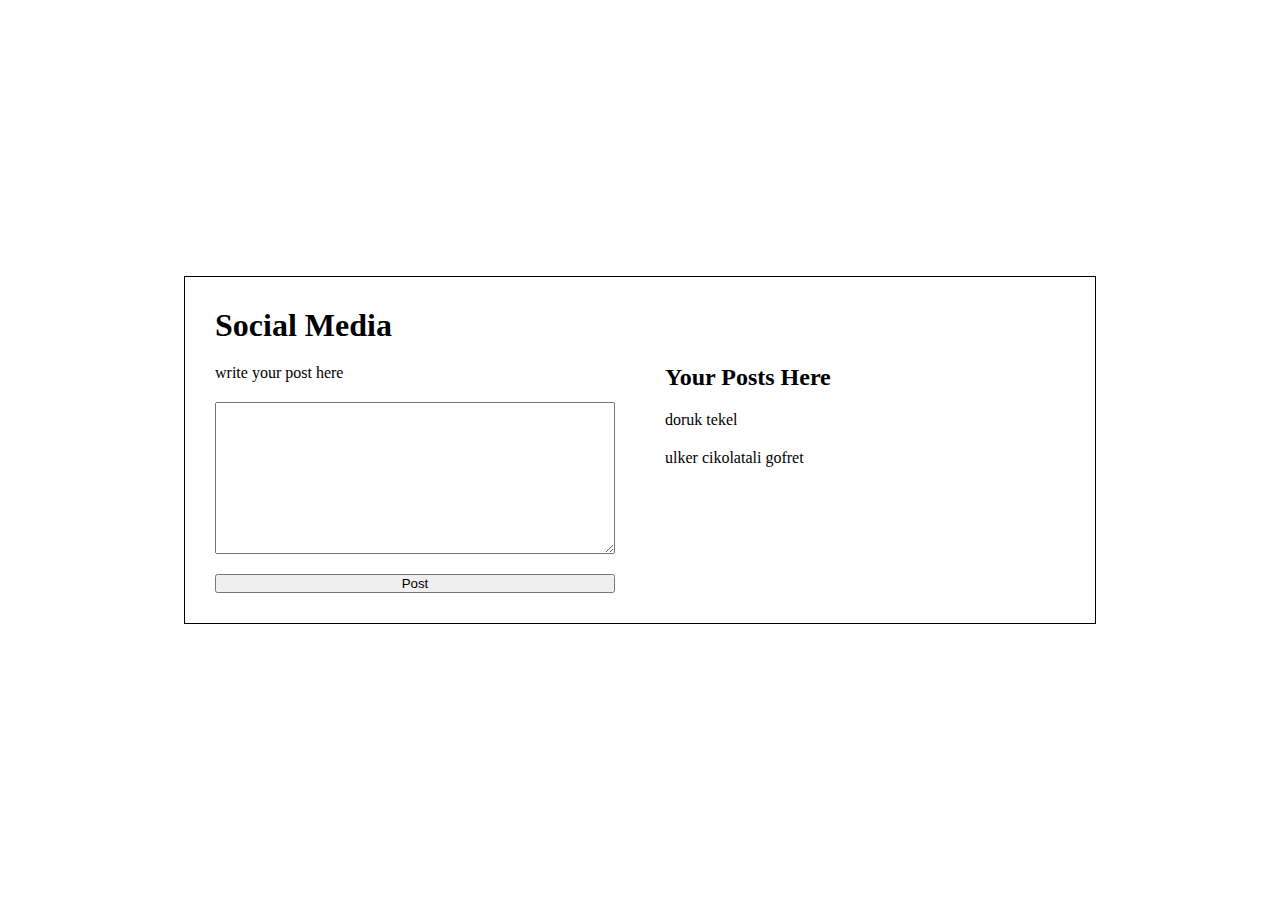
<file: socialmedia/index.html>
<!DOCTYPE html>
<html lang="en">
  <head>
    <meta charset="UTF-8" />
    <meta name="viewport" content="width=device-width, initial-scale=1.0" />
    <title>Social Media App</title>
    <link
      rel="stylesheet"
      href="https://cdnjs.cloudflare.com/ajax/libs/font-awesome/6.5.1/css/all.min.css"
      integrity="sha512-DTOQO9RWCH3ppGqcWaEA1BIZOC6xxalwEsw9c2QQeAIftl+Vegovlnee1c9QX4TctnWMn13TZye+giMm8e2LwA=="
      crossorigin="anonymous"
      referrerpolicy="no-referrer"
    />
    <link rel="stylesheet" href="style.css" />
    <script src="./main.js" defer></script>
  </head>
  <body>
    <div class="container">
      <h1>Social Media</h1>
      <div class="left-right">
        <div class="left">
          <form id="form">
            <label for="text">write your post here</label>
            <textarea name="text" id="text" cols="30" rows="10"></textarea>
            <div class="msg"></div>
            <button type="submit">Post</button>
          </form>
        </div>
        <div class="right">
          <h2>Your Posts Here</h2>
          <div class="posts">
            <div class="post">
              <p>doruk tekel</p>
              <span class="icons">
                <i
                  class="fa-regular fa-pen-to-square"
                  onClick="editPost(this)"
                ></i>
                <i
                  class="fa-regular fa-trash-can"
                  onclick="deletePost(this)"
                ></i>
              </span>
            </div>
            <div class="post">
              <p>ulker cikolatali gofret</p>
              <span class="icons">
                <i
                  class="fa-regular fa-pen-to-square"
                  onClick="editPost(this)"
                ></i>
                <i
                  class="fa-regular fa-trash-can"
                  onclick="deletePost(this)"
                ></i>
              </span>
            </div>
          </div>
        </div>
      </div>
    </div>
  </body>
</html>
</file>
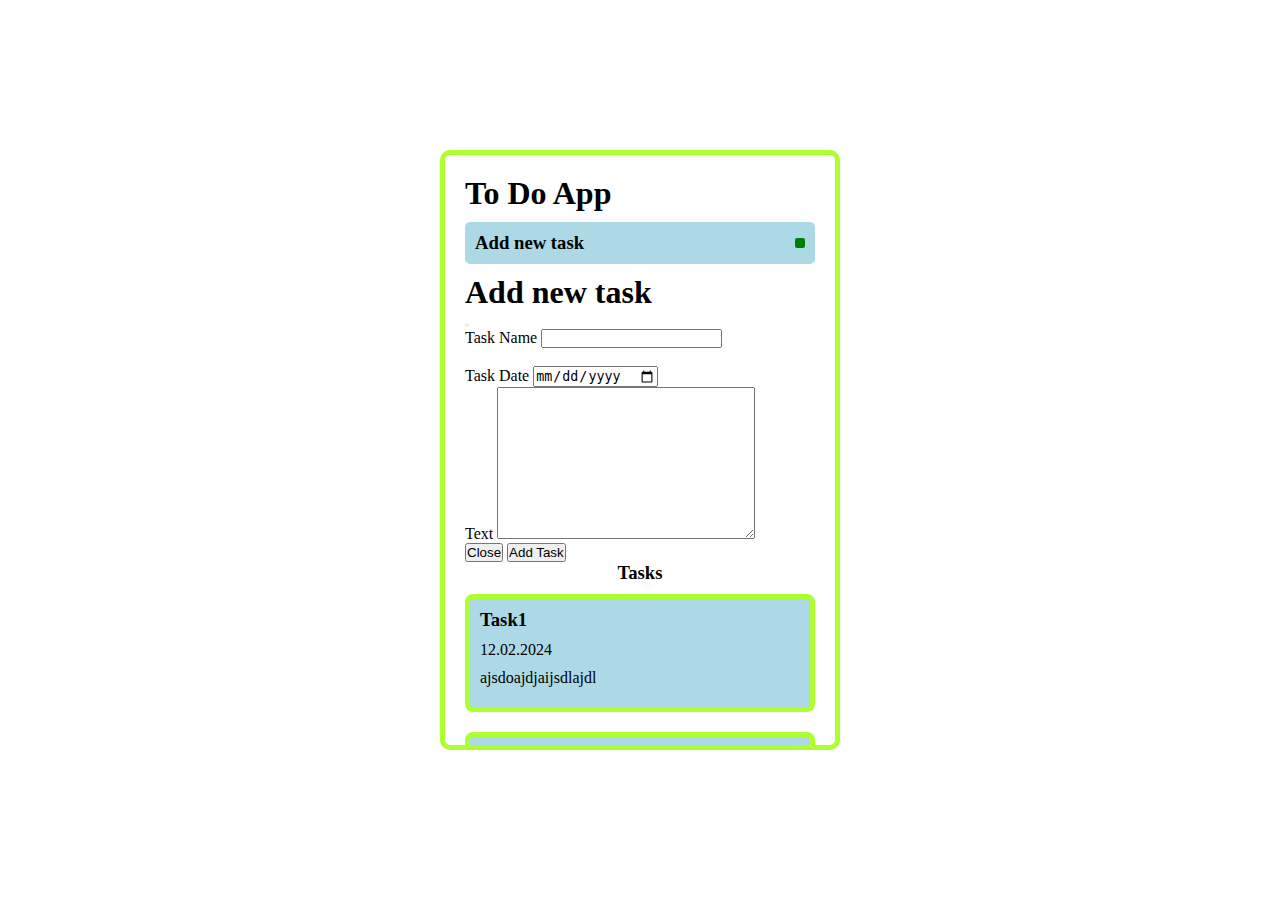
<file: todoapp/index.html>
<!DOCTYPE html>
<html lang="en">
  <head>
    <link
      href="https://cdn.jsdelivr.net/npm/bootstrap@5.3.2/dist/css/bootstrap.min.css"
      rel="stylesheet"
      integrity="sha384-T3c6CoIi6uLrA9TneNEoa7RxnatzjcDSCmG1MXxSR1GAsXEV/Dwwykc2MPK8M2HN"
      crossorigin="anonymous"
    />
    <meta charset="utf-8" />
    <meta name="viewport" content="width=device-width, initial-scale=1" />
    <title>Bootstrap demo</title>
    <link
      rel="stylesheet"
      href="https://cdnjs.cloudflare.com/ajax/libs/font-awesome/6.5.1/css/all.min.css"
      integrity="sha512-DTOQO9RWCH3ppGqcWaEA1BIZOC6xxalwEsw9c2QQeAIftl+Vegovlnee1c9QX4TctnWMn13TZye+giMm8e2LwA=="
      crossorigin="anonymous"
      referrerpolicy="no-referrer"
    />

    <link rel="stylesheet" href="style.css" />
  </head>
  <body>
    <div class="app">
      <h1 class="text-center mb-3">To Do App</h1>
      <div class="addnewtask" data-bs-target="#form" data-bs-toggle="modal">
        <h3>Add new task</h3>
        <i class="fa-solid fa-plus"></i>
      </div>

      <!-- Modal -->
      <form
        class="modal fade"
        id="form"
        tabindex="-1"
        aria-labelledby="exampleModalLabel"
        aria-hidden="true"
      >
        <div class="modal-dialog">
          <div class="modal-content">
            <div class="modal-header">
              <h1 class="modal-title fs-5" id="exampleModalLabel">
                Add new task
              </h1>
              <button
                type="button"
                class="btn-close"
                data-bs-dismiss="modal"
                aria-label="Close"
              ></button>
            </div>
            <div class="modal-body">
              <label for="textInput" class="mb-2">Task Name </label>
              <input
                type="text"
                name="textInput"
                id="textInput"
                class="form-control"
              />
              <div class="msg"></div>
              <br />
              <label for="dateInput" class="mb-2">Task Date </label>

              <input
                type="date"
                name="dateInput"
                id="dateInput"
                class="form-control"
              />
              <br />
              <label for="textArea" class="mb-2">Text</label>

              <textarea
                name="textArea"
                id="textArea"
                cols="30"
                rows="10"
                class="form-control"
              ></textarea>
            </div>
            <div class="modal-footer">
              <button
                type="button"
                class="btn btn-secondary"
                data-bs-dismiss="modal"
              >
                Close
              </button>
              <button id="add" type="submit" class="btn btn-primary">
                Add Task
              </button>
            </div>
          </div>
        </div>
      </form>
      <h3 class="tasksheader">Tasks</h3>

      <div class="tasks">
        <div class="task">
          <h3>Task1</h3>
          <p class="fw-bold">12.02.2024</p>
          <p>ajsdoajdjaijsdlajdl</p>
          <div class="icons">
            <i
              class="fa-regular fa-pen-to-square"
              onClick="editTask(this)"
              data-bs-target="#form"
              data-bs-toggle="modal"
            ></i>
            <i class="fa-regular fa-trash-can" onClick="deleteTask(this)"></i>
          </div>
        </div>
        <div class="task">
          <h3>Task1</h3>
          <p class="fw-bold">12.02.2024</p>
          <p>ajsdoajdjaijsdlajdl</p>
          <div class="icons">
            <i
              class="fa-regular fa-pen-to-square"
              onClick="editTask(this)"
              data-bs-target="#form"
              data-bs-toggle="modal"
            ></i>
            <i class="fa-regular fa-trash-can" onClick="deleteTask(this)"></i>
          </div>
        </div>
      </div>
    </div>
  </body>
  <script
    src="https://cdn.jsdelivr.net/npm/@popperjs/core@2.11.8/dist/umd/popper.min.js"
    integrity="sha384-I7E8VVD/ismYTF4hNIPjVp/Zjvgyol6VFvRkX/vR+Vc4jQkC+hVqc2pM8ODewa9r"
    crossorigin="anonymous"
  ></script>
  <script
    src="https://cdn.jsdelivr.net/npm/bootstrap@5.3.2/dist/js/bootstrap.min.js"
    integrity="sha384-BBtl+eGJRgqQAUMxJ7pMwbEyER4l1g+O15P+16Ep7Q9Q+zqX6gSbd85u4mG4QzX+"
    crossorigin="anonymous"
  ></script>
  <script src="./main.js"></script>
</html>
</file>
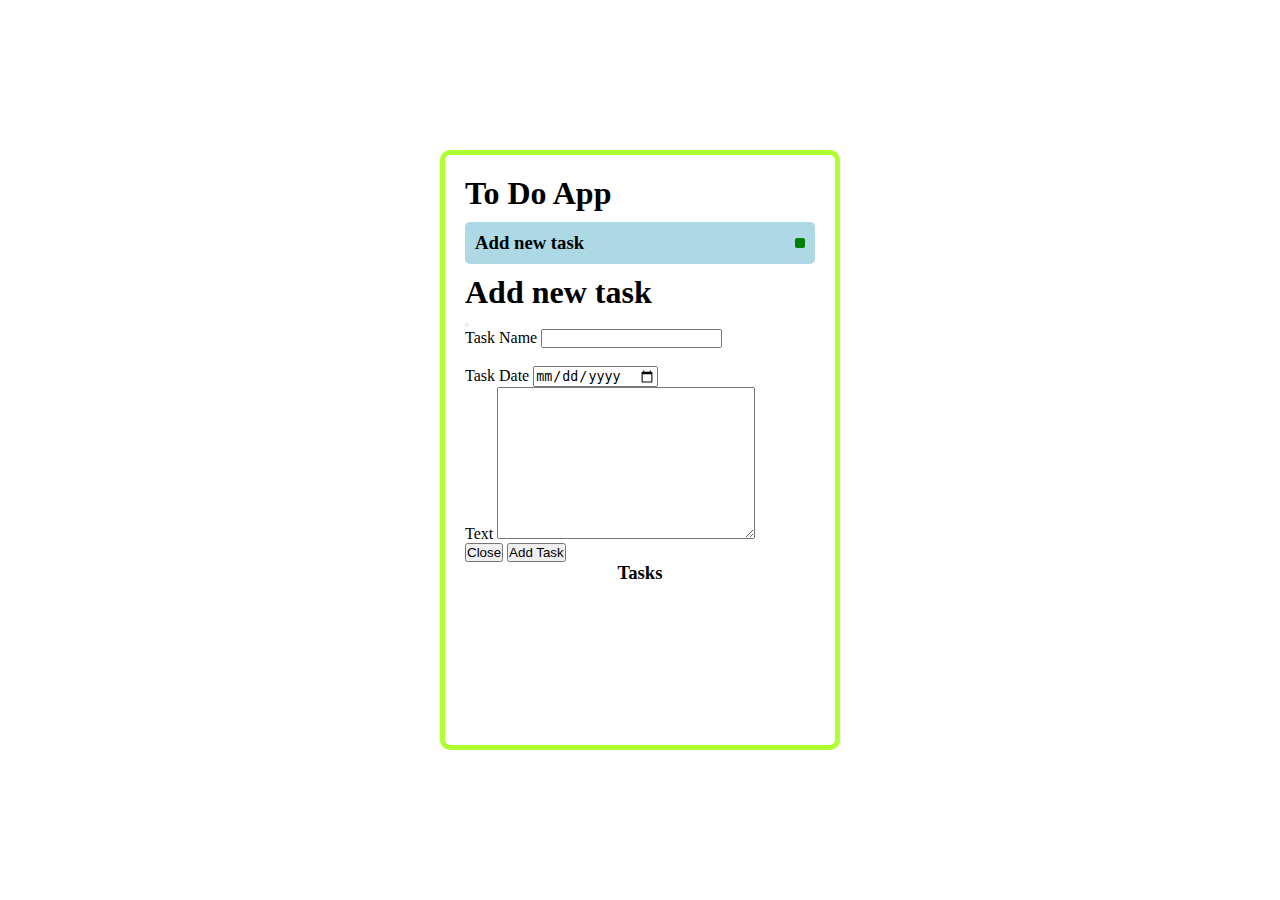
<file: todoapp_localstorage/index.html>
<!DOCTYPE html>
<html lang="en">
  <head>
    <link
      href="https://cdn.jsdelivr.net/npm/bootstrap@5.3.2/dist/css/bootstrap.min.css"
      rel="stylesheet"
      integrity="sha384-T3c6CoIi6uLrA9TneNEoa7RxnatzjcDSCmG1MXxSR1GAsXEV/Dwwykc2MPK8M2HN"
      crossorigin="anonymous"
    />
    <meta charset="utf-8" />
    <meta name="viewport" content="width=device-width, initial-scale=1" />
    <title>Bootstrap demo</title>
    <link
      rel="stylesheet"
      href="https://cdnjs.cloudflare.com/ajax/libs/font-awesome/6.5.1/css/all.min.css"
      integrity="sha512-DTOQO9RWCH3ppGqcWaEA1BIZOC6xxalwEsw9c2QQeAIftl+Vegovlnee1c9QX4TctnWMn13TZye+giMm8e2LwA=="
      crossorigin="anonymous"
      referrerpolicy="no-referrer"
    />

    <link rel="stylesheet" href="style.css" />
  </head>
  <body>
    <div class="app">
      <h1 class="text-center mb-3">To Do App</h1>
      <div class="addnewtask" data-bs-target="#form" data-bs-toggle="modal">
        <h3>Add new task</h3>
        <i class="fa-solid fa-plus"></i>
      </div>

      <!-- Modal -->
      <form
        class="modal fade"
        id="form"
        tabindex="-1"
        aria-labelledby="exampleModalLabel"
        aria-hidden="true"
      >
        <div class="modal-dialog">
          <div class="modal-content">
            <div class="modal-header">
              <h1 class="modal-title fs-5" id="exampleModalLabel">
                Add new task
              </h1>
              <button
                type="button"
                class="btn-close"
                data-bs-dismiss="modal"
                aria-label="Close"
              ></button>
            </div>
            <div class="modal-body">
              <label for="textInput" class="mb-2">Task Name </label>
              <input
                type="text"
                name="textInput"
                id="textInput"
                class="form-control"
              />
              <div class="msg"></div>
              <br />
              <label for="dateInput" class="mb-2">Task Date </label>

              <input
                type="date"
                name="dateInput"
                id="dateInput"
                class="form-control"
              />
              <br />
              <label for="textArea" class="mb-2">Text</label>

              <textarea
                name="textArea"
                id="textArea"
                cols="30"
                rows="10"
                class="form-control"
              ></textarea>
            </div>
            <div class="modal-footer">
              <button
                type="button"
                class="btn btn-secondary"
                data-bs-dismiss="modal"
              >
                Close
              </button>
              <button id="add" type="submit" class="btn btn-primary">
                Add Task
              </button>
            </div>
          </div>
        </div>
      </form>
      <h3 class="tasksheader">Tasks</h3>

      <div class="tasks"></div>
    </div>
  </body>
  <script
    src="https://cdn.jsdelivr.net/npm/@popperjs/core@2.11.8/dist/umd/popper.min.js"
    integrity="sha384-I7E8VVD/ismYTF4hNIPjVp/Zjvgyol6VFvRkX/vR+Vc4jQkC+hVqc2pM8ODewa9r"
    crossorigin="anonymous"
  ></script>
  <script
    src="https://cdn.jsdelivr.net/npm/bootstrap@5.3.2/dist/js/bootstrap.min.js"
    integrity="sha384-BBtl+eGJRgqQAUMxJ7pMwbEyER4l1g+O15P+16Ep7Q9Q+zqX6gSbd85u4mG4QzX+"
    crossorigin="anonymous"
  ></script>
  <script src="./main.js"></script>
</html>
</file>
<file: socialmedia/style.css>
* {
  margin: 0;
  padding: 0;
  box-sizing: border-box;
}
body {
  display: grid;
  place-items: center;
  height: 100dvh;
}
.container {
  border: 1px solid black;
  padding: 30px;
  display: flex;
  flex-direction: column;
}
h1 {
  margin-bottom: 20px;
}
.left-right {
  display: flex;
  gap: 50px;
}
form {
  display: flex;
  flex-direction: column;
}
#text {
  margin: 20px 0;
}
.right,
.left {
  width: 400px;
}
h2 {
  margin-bottom: 20px;
}
.posts {
  display: flex;
  flex-direction: column;
  gap: 20px;
}
.post {
  display: flex;
  justify-content: space-between;
  align-items: center;
}
</file>
<file: todoapp/style.css>
* {
  padding: 0;
  margin: 0;
  box-sizing: border-box;
}
body {
  display: grid;
  place-items: center;
  height: 100dvh;
}
.app {
  width: 400px;
  height: 600px;
  border: 5px solid greenyellow;
  padding: 20px;
  border-radius: 10px;
  overflow-y: scroll;
}
.addnewtask {
  display: flex;
  justify-content: space-between;
  align-items: center;
  background-color: lightblue;
  padding: 10px;
  margin: 10px 0;
  border-radius: 5px;
  cursor: pointer;
}
.fa-plus {
  padding: 5px;
  background-color: green;
  border-radius: 2px;
  color: aliceblue;
}
.tasksheader {
  text-align: center;
  margin-bottom: 10px;
}
.tasks {
  display: flex;
  flex-direction: column;
  gap: 20px;
}
.task {
  display: flex;
  flex-direction: column;
  gap: 10px;
  padding: 10px;
  border: 5px solid greenyellow;
  background-color: lightblue;
  border-radius: 8px;
}
.icons {
  text-align: center;
  display: flex;
  justify-content: center;
  gap: 20px;
}
i {
  cursor: pointer;
  font-size: 20px;
}

.msg {
  color: red;
}
</file>
<file: todoapp_localstorage/style.css>
* {
  padding: 0;
  margin: 0;
  box-sizing: border-box;
}
body {
  display: grid;
  place-items: center;
  height: 100dvh;
}
.app {
  width: 400px;
  height: 600px;
  border: 5px solid greenyellow;
  padding: 20px;
  border-radius: 10px;
  overflow-y: scroll;
}
.addnewtask {
  display: flex;
  justify-content: space-between;
  align-items: center;
  background-color: lightblue;
  padding: 10px;
  margin: 10px 0;
  border-radius: 5px;
  cursor: pointer;
}
.fa-plus {
  padding: 5px;
  background-color: green;
  border-radius: 2px;
  color: aliceblue;
}
.tasksheader {
  text-align: center;
  margin-bottom: 10px;
}
.tasks {
  display: flex;
  flex-direction: column;
  gap: 20px;
}
.task {
  display: flex;
  flex-direction: column;
  gap: 10px;
  padding: 10px;
  border: 5px solid greenyellow;
  background-color: lightblue;
  border-radius: 8px;
}
.icons {
  text-align: center;
  display: flex;
  justify-content: center;
  gap: 20px;
}
i {
  cursor: pointer;
  font-size: 20px;
}

.msg {
  color: red;
}
</file>
